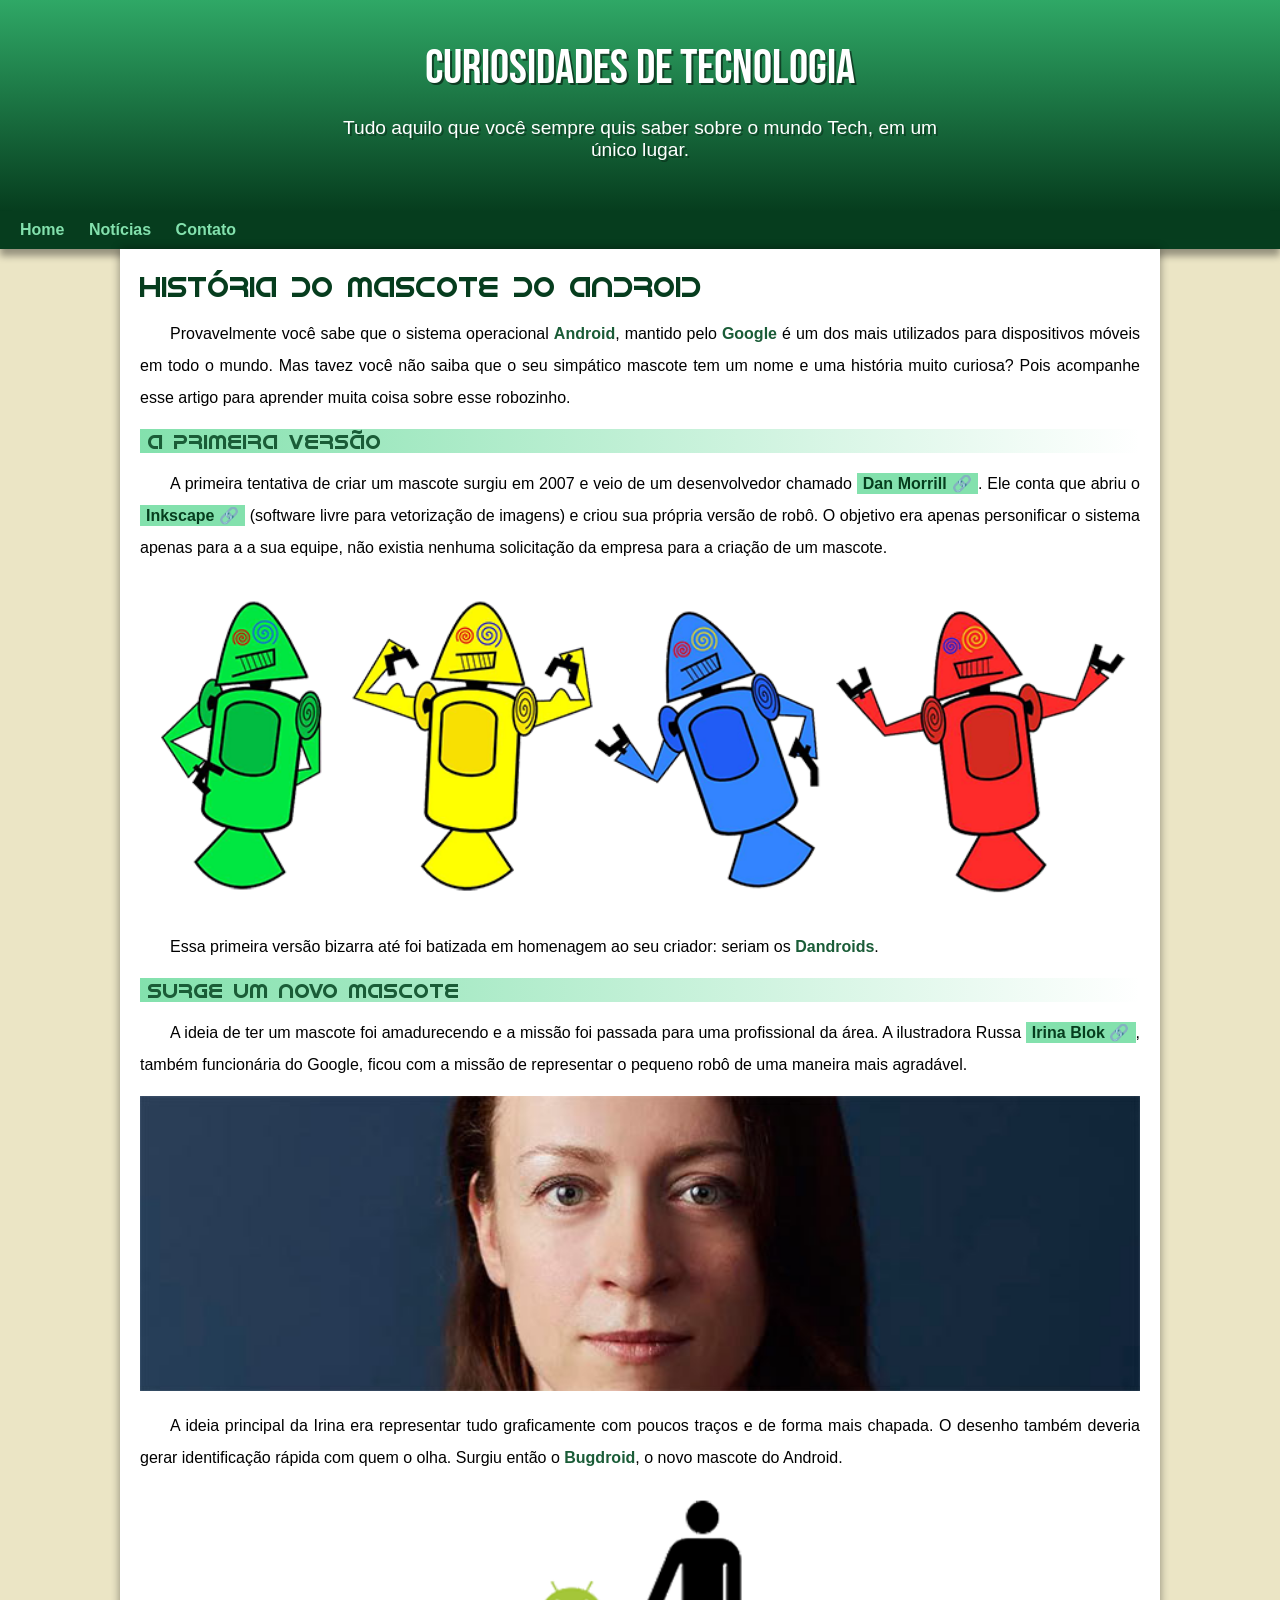
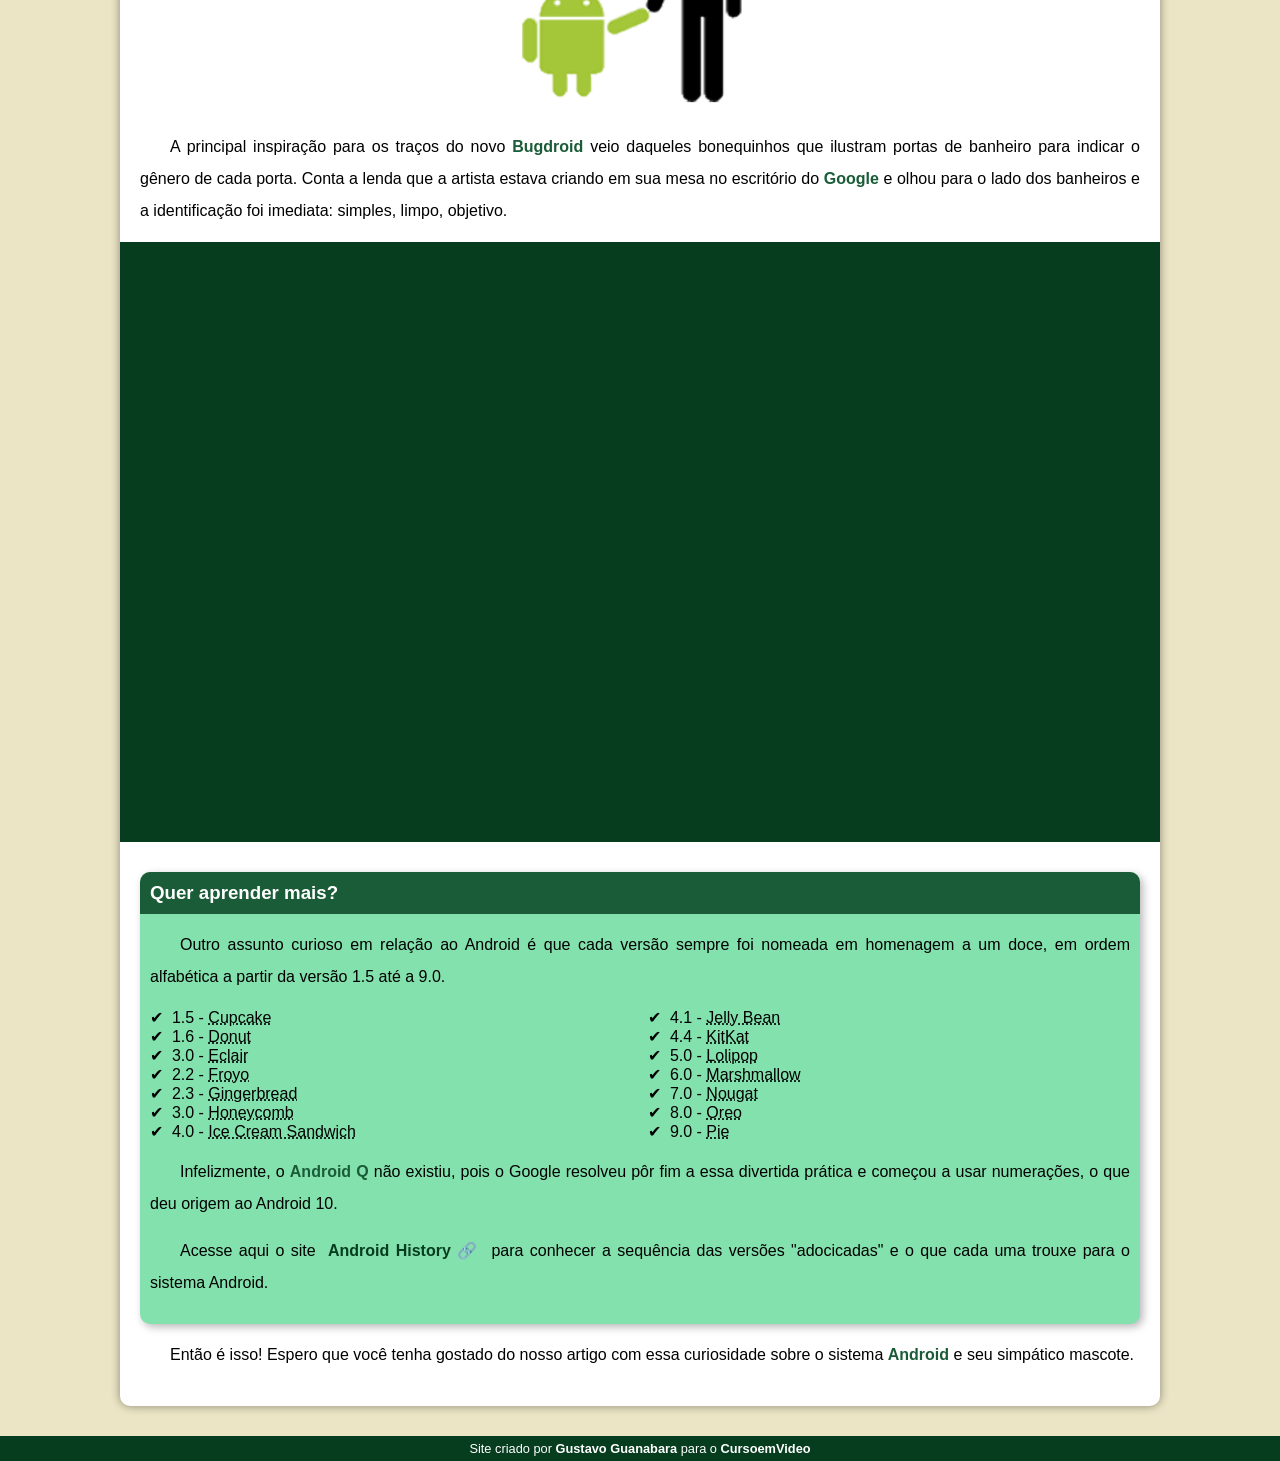
<file: index.html>
<!DOCTYPE html>
<html lang="pt-br">
<head>
    <meta charset="UTF-8">
    <meta http-equiv="X-UA-Compatible" content="IE=edge">
    <meta name="viewport" content="width=device-width, initial-scale=1.0">
    <title>Como surgiu o mascote do android?</title>
    <link rel="shortcut icon" href="imagens/favicon.ico" type="image/x-icon">
    <link rel="stylesheet" href="estilo/style.css">
</head>
<body>
    <header>
        <h1>Curiosidades de Tecnologia</h1>
        <p>Tudo aquilo que você sempre quis saber sobre o mundo Tech, em um único lugar.</p>
    </header>
    <nav>
        <a href="#">Home</a>
        <a href="#">Notícias</a>
        <a href="#">Contato</a>
    </nav>
    <main>
        <article>
            <h1>História do Mascote do Android</h1>
            
            <p>Provavelmente você sabe que o sistema operacional <strong>Android</strong>, mantido pelo <strong>Google</strong> é um dos mais utilizados para dispositivos móveis em todo o mundo. Mas tavez você não saiba que o seu simpático mascote tem um nome e uma história muito curiosa? Pois acompanhe esse artigo para aprender muita coisa sobre esse robozinho.</p>

                  
            <h2>A primeira versão</h2>

            <p>A primeira tentativa de criar um mascote surgiu em 2007 e veio de um desenvolvedor chamado <a href="https://androidcommunity.com/dan-morrill-shows-us-the-android-mascot-that-almost-was-20130103/" target="_blank" rel="external" class="externo">Dan Morrill</a>. Ele conta que abriu o <a href="https://inkscape.org/pt-br/" target="_blank" rel="external" class="externo">Inkscape</a> (software livre para vetorização de imagens) e criou sua própria versão de robô. O objetivo era apenas personificar o sistema apenas para a a sua equipe, não existia nenhuma solicitação da empresa para a criação de um mascote.</p>

            <picture>
                <source media="(max-width: 670px)" srcset="imagens/dan-droids-pq.png">
                <img src="imagens/dan-droids.png" alt="Primeiro Mascote do Android">
            </picture>

            <p>Essa primeira versão bizarra até foi batizada em homenagem ao seu criador: seriam os <strong>Dandroids</strong>.</p>

            <h2>Surge um novo mascote</h2>

            <p>A ideia de ter um mascote foi amadurecendo e a missão foi passada para uma profissional da área. A ilustradora Russa <a href="https://www.irinablok.com/" target="_blank" rel="external" class="externo">Irina Blok</a>, também funcionária do Google, ficou com a missão de representar o pequeno robô de uma maneira mais agradável.</p>

            <picture>
                <source media="(max-width: 670px)" srcset="imagens/irina-blok-pq.jpg">
                <img src="imagens/irina-blok.jpg" alt="Irina Blok, criadora do Bugdroid">
            </picture>

            <p>A ideia principal da Irina era representar tudo graficamente com poucos traços e de forma mais chapada. O desenho também deveria gerar identificação rápida com quem o olha. Surgiu então o <strong>Bugdroid</strong>, o novo mascote do Android.</p>

            <img src="imagens/bugdroid.png" class="pequena" alt="Bugdroid">

            <p>A principal inspiração para os traços do novo <strong>Bugdroid</strong> veio daqueles bonequinhos que ilustram portas de banheiro para indicar o gênero de cada porta. Conta a lenda que a artista estava criando em sua mesa no escritório do <strong>Google</strong> e olhou para o lado dos banheiros e a identificação foi imediata: simples, limpo, objetivo.</p>

            <div class="video">
                <iframe width="560" height="315" src="https://www.youtube.com/embed/l2UDgpLz20M" title="YouTube video player" frameborder="0" allow="accelerometer; autoplay; clipboard-write; encrypted-media; gyroscope; picture-in-picture" allowfullscreen></iframe>
            </div>
            
            <aside>
                <h3>Quer aprender mais?</h3>

                <p>Outro assunto curioso em relação ao Android é que cada versão sempre foi nomeada em homenagem a um doce, em ordem alfabética a partir da versão 1.5 até a 9.0.</p>

                <ul>
                    <li>1.5 - <abbr title="Bolo de Copo">Cupcake</abbr></li>
                    <li>1.6 - <abbr title="Rosquinha">Donut</abbr></li>
                    <li>3.0 - <abbr title="Bomba">Eclair</abbr></li>
                    <li>2.2 - <abbr title="Iogurte Congelado">Froyo</abbr></li>
                    <li>2.3 - <abbr title="Biscoite de Gengibre">Gingerbread</abbr></li>
                    <li>3.0 - <abbr title="Favo de Mel">Honeycomb</abbr></li>
                    <li>4.0 - <abbr title="Sanduíche de Sorvete">Ice Cream Sandwich</abbr></li>
                    <li>4.1 - <abbr title="Jujuba">Jelly Bean</abbr></li>
                    <li>4.4 - <abbr title="KitKat">KitKat</abbr></li>
                    <li>5.0 - <abbr title="Pirulito">Lolipop</abbr></li>
                    <li>6.0 - <abbr title="Marshmallow">Marshmallow</abbr></li>
                    <li>7.0 - <abbr title="Torrone">Nougat</abbr></li>
                    <li>8.0 - <abbr title="Oreo">Oreo</abbr></li>
                    <li>9.0 - <abbr title="Torta">Pie</abbr></li>
                </ul>
                <p>Infelizmente, o <strong>Android Q</strong> não existiu, pois o Google resolveu pôr fim a essa divertida prática e começou a usar numerações, o que deu origem ao Android 10.</p>

                <p>Acesse aqui o site <a href="https://www.android.com/intl/en_uk/history/#/donut" target="_blank" rel="external" class="externo">Android History</a> para conhecer a sequência das versões "adocicadas" e o que cada uma trouxe para o sistema Android.</p>
                
            </aside>

            <p>Então é isso! Espero que você tenha gostado do nosso artigo com essa curiosidade sobre o sistema <strong>Android</strong> e seu simpático mascote.</p>

        </article>
    </main>
    <footer>
        <p>Site criado por <a href="https://gustavoguanabara.github.io/" target="_blank" rel="external">Gustavo Guanabara</a> para o <a href="https://www.youtube.com/cursoemvideo" target="_blank" rel="external">CursoemVideo</a></p>
    </footer>
    
    


</body>
</html>
</file>
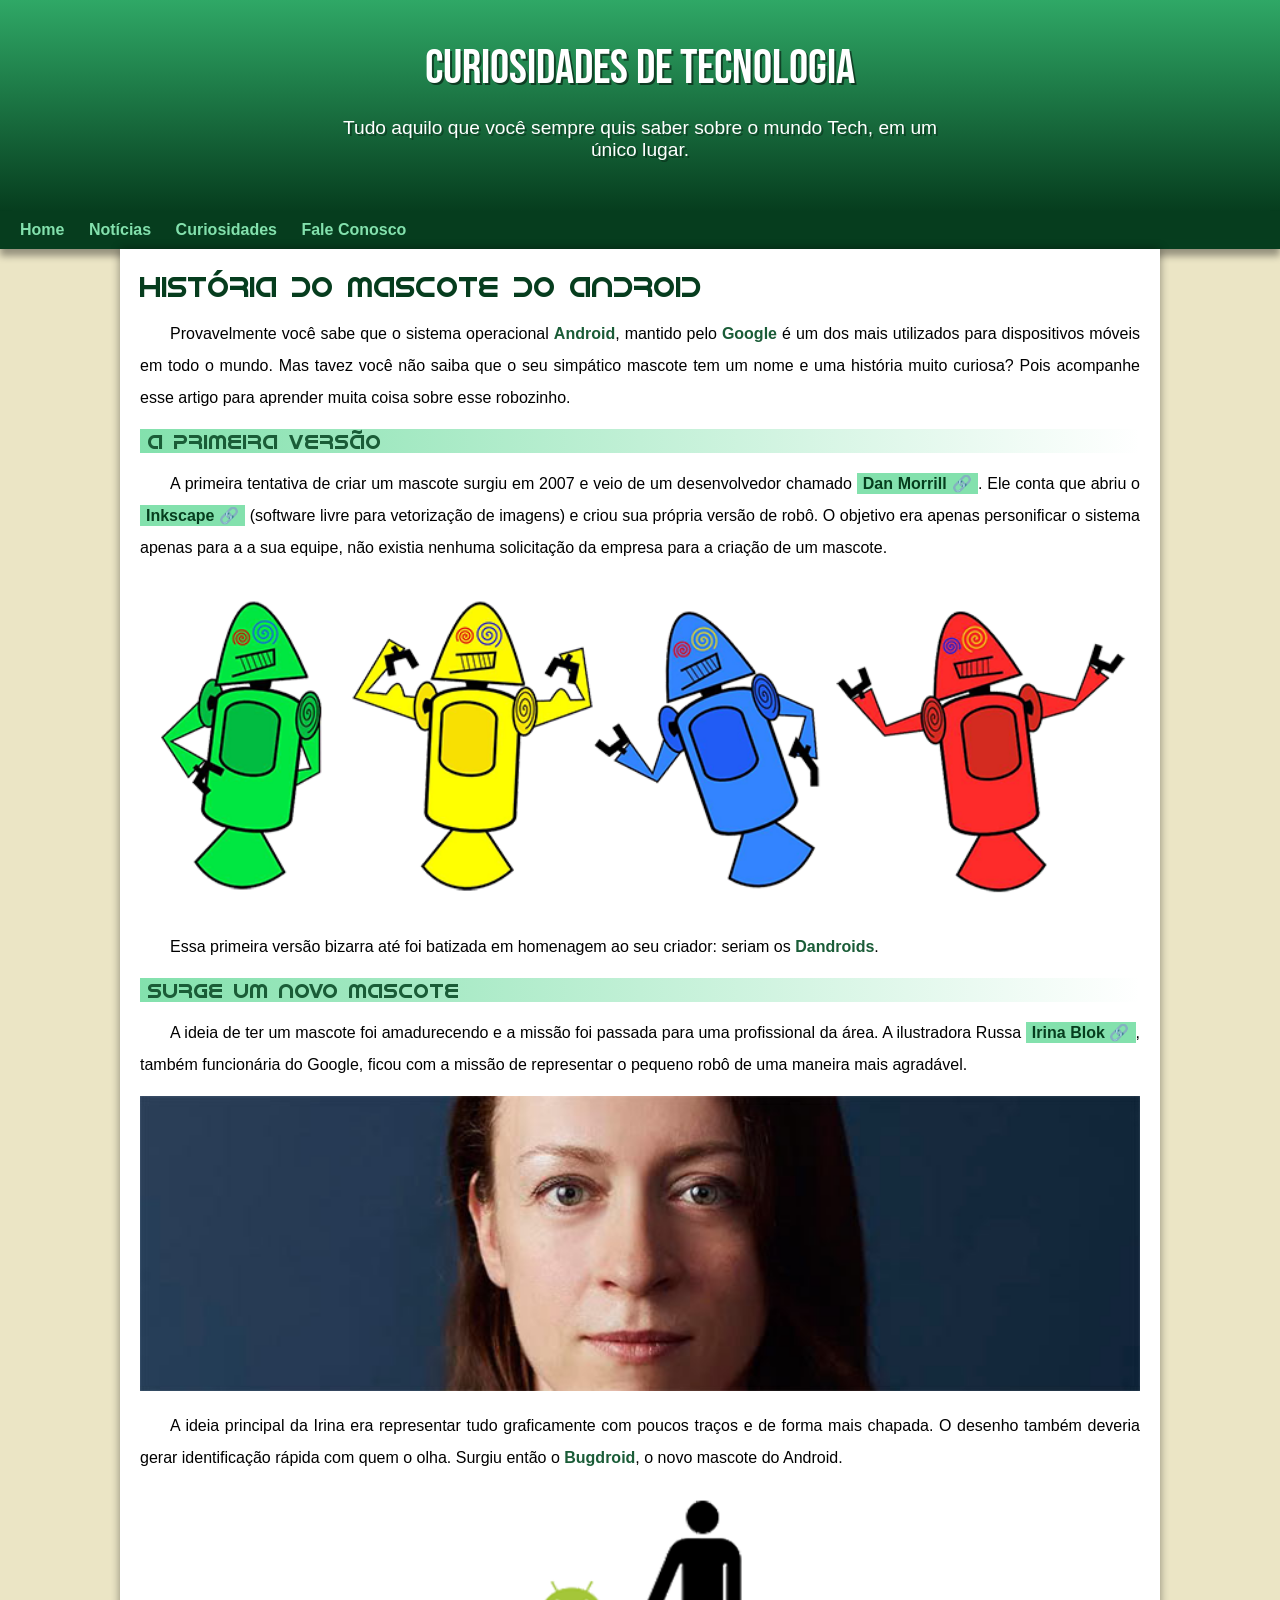
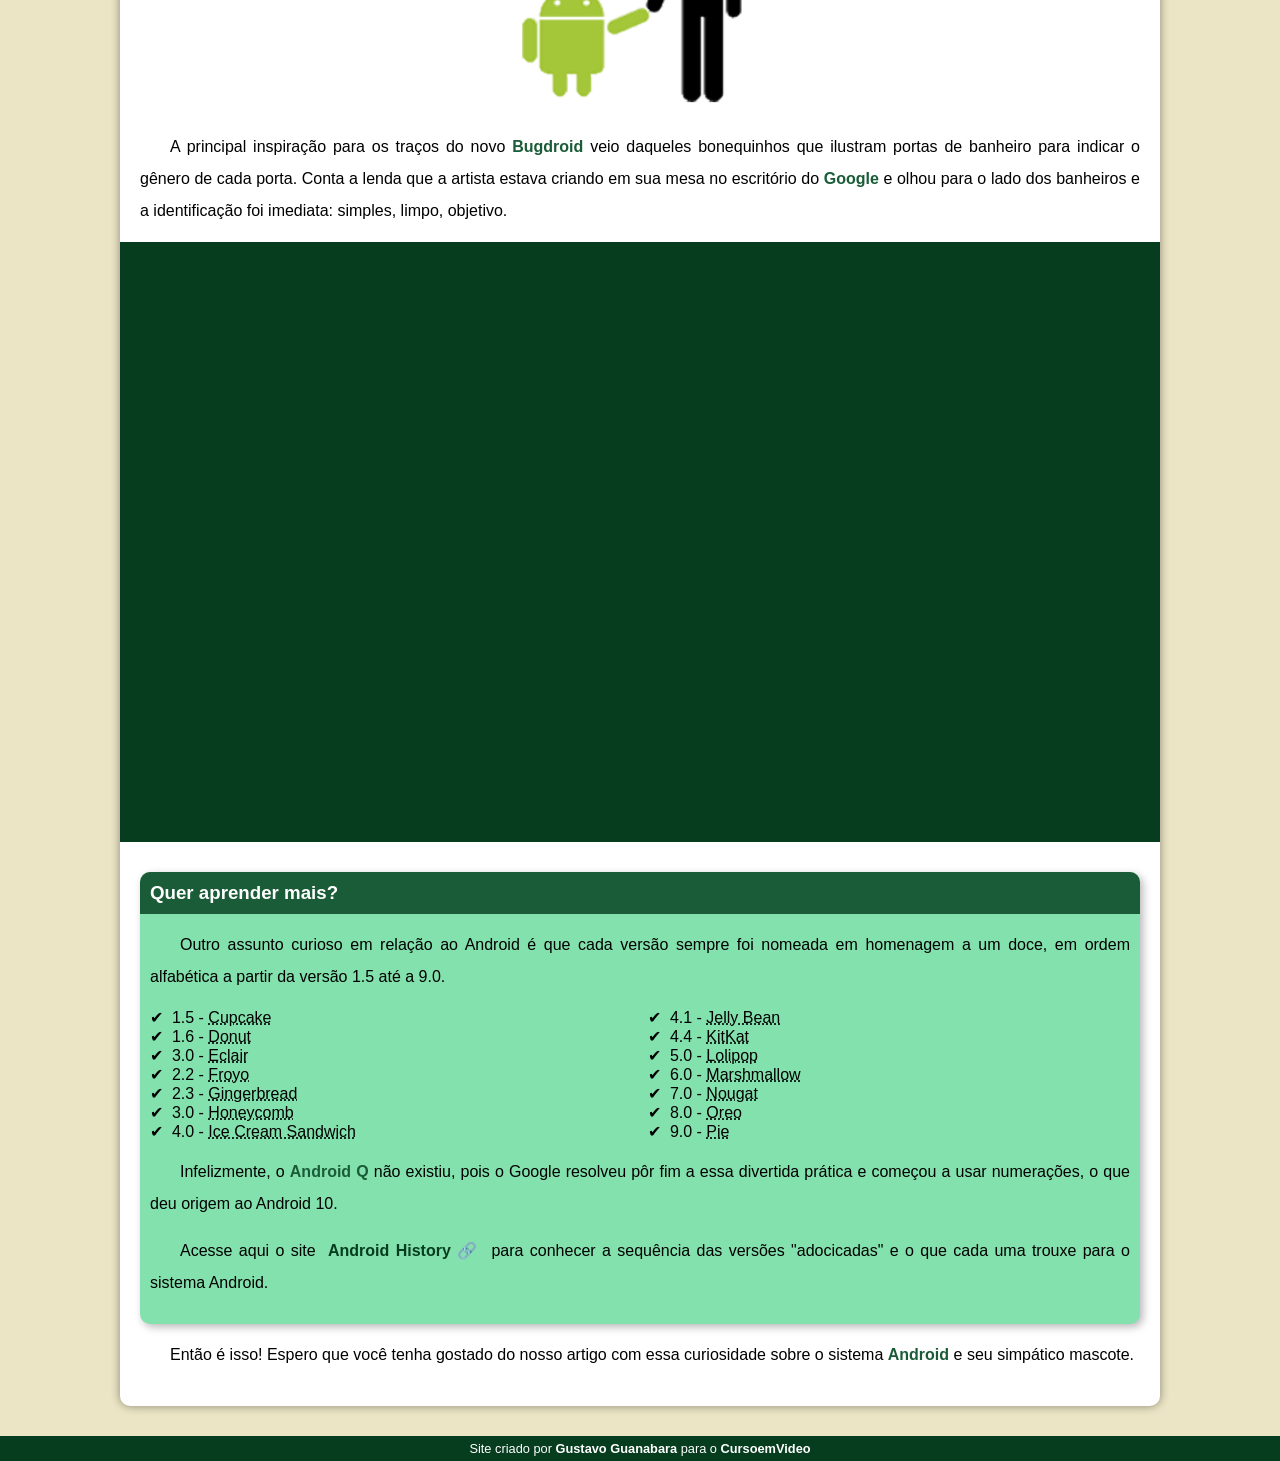
<file: android.html>
<!DOCTYPE html>
<html lang="pt-br">
<head>
    <meta charset="UTF-8">
    <meta http-equiv="X-UA-Compatible" content="IE=edge">
    <meta name="viewport" content="width=device-width, initial-scale=1.0">
    <title>Como surgiu o mascote do android?</title>
    <link rel="shortcut icon" href="imagens/favicon.ico" type="image/x-icon">
    <link rel="stylesheet" href="estilo/style.css">
</head>
<body>
    <header>
        <h1>Curiosidades de Tecnologia</h1>
        <p>Tudo aquilo que você sempre quis saber sobre o mundo Tech, em um único lugar.</p>
    </header>
    <nav>
        <a href="#">Home</a>
        <a href="#">Notícias</a>
        <a href="#">Curiosidades</a>
        <a href="#">Fale Conosco</a>
    </nav>
    <main>
        <article>
            <h1>História do Mascote do Android</h1>
            
            <p>Provavelmente você sabe que o sistema operacional <strong>Android</strong>, mantido pelo <strong>Google</strong> é um dos mais utilizados para dispositivos móveis em todo o mundo. Mas tavez você não saiba que o seu simpático mascote tem um nome e uma história muito curiosa? Pois acompanhe esse artigo para aprender muita coisa sobre esse robozinho.</p>

                  
            <h2>A primeira versão</h2>

            <p>A primeira tentativa de criar um mascote surgiu em 2007 e veio de um desenvolvedor chamado <a href="https://androidcommunity.com/dan-morrill-shows-us-the-android-mascot-that-almost-was-20130103/" target="_blank" rel="external" class="externo">Dan Morrill</a>. Ele conta que abriu o <a href="https://inkscape.org/pt-br/" target="_blank" rel="external" class="externo">Inkscape</a> (software livre para vetorização de imagens) e criou sua própria versão de robô. O objetivo era apenas personificar o sistema apenas para a a sua equipe, não existia nenhuma solicitação da empresa para a criação de um mascote.</p>

            <picture>
                <source media="(max-width: 670px)" srcset="imagens/dan-droids-pq.png">
                <img src="imagens/dan-droids.png" alt="Primeiro Mascote do Android">
            </picture>

            <p>Essa primeira versão bizarra até foi batizada em homenagem ao seu criador: seriam os <strong>Dandroids</strong>.</p>

            <h2>Surge um novo mascote</h2>

            <p>A ideia de ter um mascote foi amadurecendo e a missão foi passada para uma profissional da área. A ilustradora Russa <a href="https://www.irinablok.com/" target="_blank" rel="external" class="externo">Irina Blok</a>, também funcionária do Google, ficou com a missão de representar o pequeno robô de uma maneira mais agradável.</p>

            <picture>
                <source media="(max-width: 670px)" srcset="imagens/irina-blok-pq.jpg">
                <img src="imagens/irina-blok.jpg" alt="Irina Blok, criadora do Bugdroid">
            </picture>

            <p>A ideia principal da Irina era representar tudo graficamente com poucos traços e de forma mais chapada. O desenho também deveria gerar identificação rápida com quem o olha. Surgiu então o <strong>Bugdroid</strong>, o novo mascote do Android.</p>

            <img src="imagens/bugdroid.png" class="pequena" alt="Bugdroid">

            <p>A principal inspiração para os traços do novo <strong>Bugdroid</strong> veio daqueles bonequinhos que ilustram portas de banheiro para indicar o gênero de cada porta. Conta a lenda que a artista estava criando em sua mesa no escritório do <strong>Google</strong> e olhou para o lado dos banheiros e a identificação foi imediata: simples, limpo, objetivo.</p>

            <div class="video">
                <iframe width="560" height="315" src="https://www.youtube.com/embed/l2UDgpLz20M" title="YouTube video player" frameborder="0" allow="accelerometer; autoplay; clipboard-write; encrypted-media; gyroscope; picture-in-picture" allowfullscreen></iframe>
            </div>
            
            <aside>
                <h3>Quer aprender mais?</h3>

                <p>Outro assunto curioso em relação ao Android é que cada versão sempre foi nomeada em homenagem a um doce, em ordem alfabética a partir da versão 1.5 até a 9.0.</p>

                <ul>
                    <li>1.5 - <abbr title="Bolo de Copo">Cupcake</abbr></li>
                    <li>1.6 - <abbr title="Rosquinha">Donut</abbr></li>
                    <li>3.0 - <abbr title="Bomba">Eclair</abbr></li>
                    <li>2.2 - <abbr title="Iogurte Congelado">Froyo</abbr></li>
                    <li>2.3 - <abbr title="Biscoite de Gengibre">Gingerbread</abbr></li>
                    <li>3.0 - <abbr title="Favo de Mel">Honeycomb</abbr></li>
                    <li>4.0 - <abbr title="Sanduíche de Sorvete">Ice Cream Sandwich</abbr></li>
                    <li>4.1 - <abbr title="Jujuba">Jelly Bean</abbr></li>
                    <li>4.4 - <abbr title="KitKat">KitKat</abbr></li>
                    <li>5.0 - <abbr title="Pirulito">Lolipop</abbr></li>
                    <li>6.0 - <abbr title="Marshmallow">Marshmallow</abbr></li>
                    <li>7.0 - <abbr title="Torrone">Nougat</abbr></li>
                    <li>8.0 - <abbr title="Oreo">Oreo</abbr></li>
                    <li>9.0 - <abbr title="Torta">Pie</abbr></li>
                </ul>
                <p>Infelizmente, o <strong>Android Q</strong> não existiu, pois o Google resolveu pôr fim a essa divertida prática e começou a usar numerações, o que deu origem ao Android 10.</p>

                <p>Acesse aqui o site <a href="https://www.android.com/intl/en_uk/history/#/donut" target="_blank" rel="external" class="externo">Android History</a> para conhecer a sequência das versões "adocicadas" e o que cada uma trouxe para o sistema Android.</p>
                
            </aside>

            <p>Então é isso! Espero que você tenha gostado do nosso artigo com essa curiosidade sobre o sistema <strong>Android</strong> e seu simpático mascote.</p>

        </article>
    </main>
    <footer>
        <p>Site criado por <a href="https://gustavoguanabara.github.io/" target="_blank" rel="external">Gustavo Guanabara</a> para o <a href="https://www.youtube.com/cursoemvideo" target="_blank" rel="external">CursoemVideo</a></p>
    </footer>
    
    


</body>
</html>
</file>
<file: estilo/style.css>
@charset "UTF-8";

@import url('https://fonts.googleapis.com/css2?family=Bebas+Neue&display=swap');

@font-face {
    font-family: 'Android';
    src: url('../fontes/idroid.otf') format('opentype');
    font-weight: normal;
}

:root {
    --cor0: #ebe5c5;
    --cor1: #83e1ad;
    --cor2: #3ddc84;
    --cor3: #2fa866;
    --cor4: #1a5c37;
    --cor5: #063d1e;

    --fonte-padrao: Arial, Verdana, Helvetica, sans-serif;
    --fonte-destaque: 'Bebas Neue', cursive;
    --fonte-android: 'Android', cursive;
}

* {
    margin: 0px;
    padding: 0px;
}

body{
    background-color: var(--cor0);
    font-family: var(--fonte-padrao);
}

a.externo::after {
    content: '\00A0\1F517';
}

header {
    background-image: linear-gradient(to bottom, var(--cor3), var(--cor5));
    min-height: 150px;
    text-align: center;
    padding-top: 40px;
}

header > h1{
    color: white;
    font-family: var(--fonte-destaque);
    font-size: 3em;
    font-weight: normal;
    margin-bottom: 20px;
    text-shadow: 2px 2px 0px rgba(0,0,0,0.514);
}

header > p {
    color: white;
    font-family: var(--fonte-padrao);
    font-size: 1.2em;
    max-width: 600px;
    padding-right: 10px;
    padding-left: 10px;
    margin: auto;
    padding-bottom: 50px;
    text-shadow: 2px 2px 0px rgba(0,0 ,0,0.315);

}

nav {
    background-color: var(--cor5);
    padding: 10px;
    box-shadow: 0px 7px 7px rgba(0,0 ,0 ,0.363 );

}

nav > a {
    color: var(--cor1);
    padding: 10px;
    border-radius: 5px;
    text-decoration: none;
    font-weight: bold;
    transition-duration: 0.5s;

}

nav > a:hover {
    background-color: var(--cor3);
    color: var(--cor5);
}

main {
    min-width: 300px;
    max-width: 1000px;
    margin: auto;
    margin-bottom: 30px;
    background-color: white;
    padding: 20px;
    box-shadow: 0px 0px 10px rgba(0,0,0,0.418);
    border-bottom-left-radius: 10px;
    border-bottom-right-radius: 10px;
}

main h1{
    color: var(--cor5);
    font-family: var(--fonte-android);
    font-size: 1.8em;
    font-weight: normal;
    
}

main h2{
    font-family: var(--fonte-android);
    color: var(--cor4);
    font-size: 1.3em;
    font-weight: normal;
    background-image: linear-gradient(to right, var(--cor1), transparent);
    /* Poderia ter sido utilizado um padding só na esquerda, mas o Prof. preferiu usar o text-ident.*/
    text-indent: 8px;
}

main p{
    margin: 15px 0px;
    text-align: justify;
    font-size: 1em;
    text-indent: 30px;
    line-height: 2em;
}

main strong {
    color: var(--cor4);
    font-weight: bold;
    
}

main a {
    text-decoration: none;
    font-weight: bold;
    color: var(--cor5);
    background-color: var(--cor1);
    padding: 2px 6px;
}

main a:hover {
    text-decoration: underline;
    color:var(--cor4)
}

main img {
    width: 100%;
}

main img.pequena {
    max-width: 350px;
    display: block;
    margin: auto;
}

div.video {
    background-color: var(--cor5);
    margin: 0px -20px 30px -20px;
    padding: 20px;
    padding-bottom: 58%;
    
    /*parei no min 12:18 do vídeo*/
    position: relative;   
    

}

div.video > iframe {
    position: absolute;
    top: 5%;
    left: 5%;
    width: 90%;
    height: 90%;
}



aside {
    background-color: var(--cor1);
    padding: 10px;
    border-radius: 10px;
    box-shadow: 3px 3px 8px rgba(0,0,0,0.281);

}

aside > ul {
    /*Observação: o list-style-type, com o emoji de check, não funciona em todos os navegadores. É preciso verificar compatibilidade com outros navegadores. O código 00A0 ou 0020 é um espaço sem quebra. O Prof. disse que podemos usar 00A0 ou 0020. Notei diferença quando coloco, de uma vez só, o /0020/0020 em relação ao 00A0/00A0.*/
    list-style-type: '\2714\00A0\00A0';
    list-style-position: inside;
    columns: 2;
}

aside > h3 {
    background-color: var(--cor4);
    color: white;
    padding: 10px;
    margin: -10px -10px 0px -10px;
    border-radius: 10px 10px 0px 0px;
}

footer {
    background-color: var(--cor5);
    color: white;
    text-align: center;
    font-size: 0.8em;
    padding: 5px;
}

footer a {
    text-decoration: none;
    font-weight: bolder;
    color: white;
}

footer a:hover {
    text-decoration: underline;
    color:var(--cor1);
    
}
</file>
